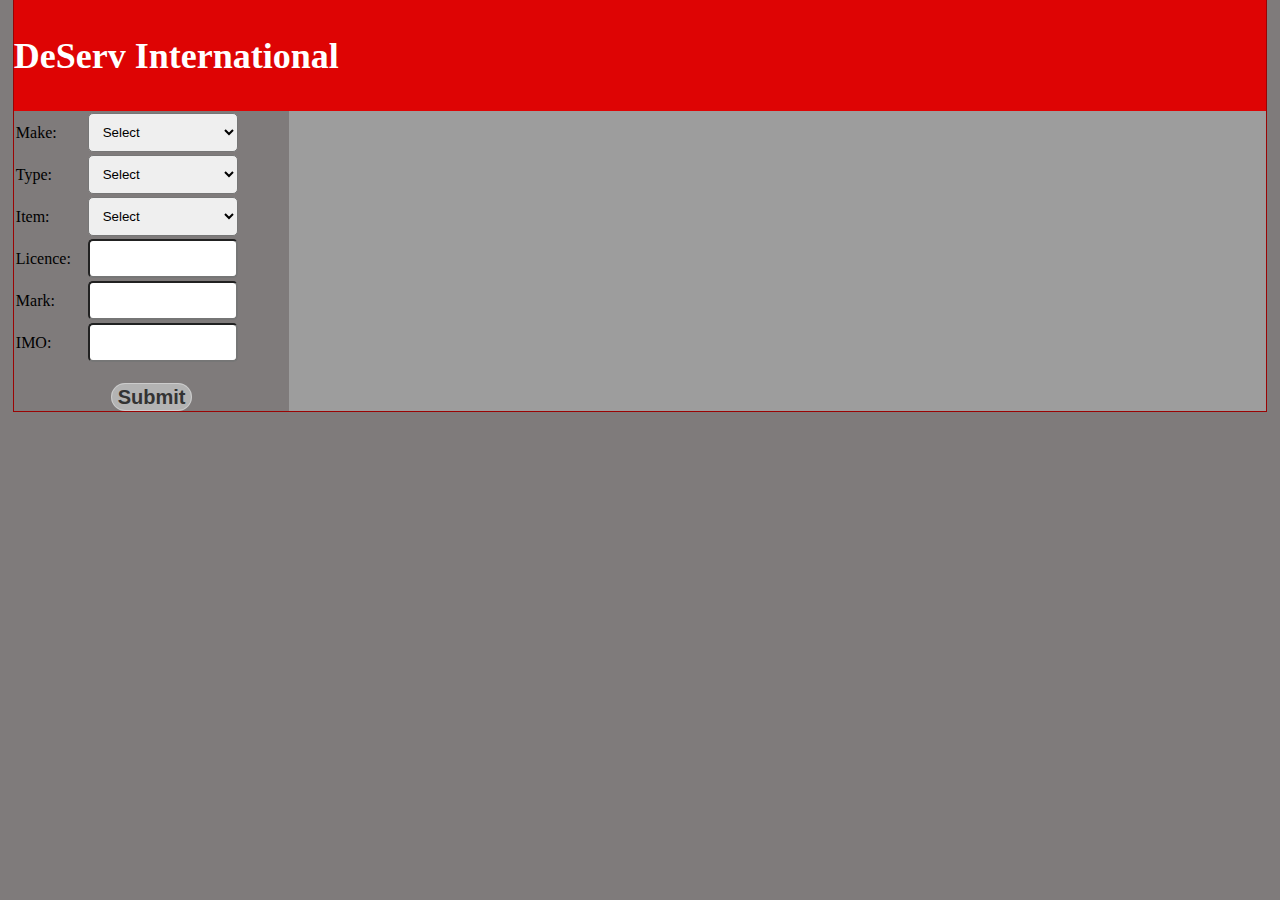
<file: Index.html>
<html lang=“en”>
<head><meta http-equiv="Content-Type" content="text/html; charset=UTF-8">

<title>DeServ International</title>
<link href="mainCss.css" rel="stylesheet" type="text/css">
<!--The following script tag downloads a font from the Adobe Edge Web Fonts server for use within the web page. We recommend that you do not modify it.-->
	<script>var __adobewebfontsappname__="dreamweaver"</script>
	
	<link href="../formLoad.js">
	
	 <script type="text/javascript">
        var subcategory = {
            MAN: ["S50MCC", "S60MCC", "S70MCC"],
            SULZER: ["RTA62U", "RTA72U", "RTA84"],
            MITSUBISHI: ["UEC52", "UEC60"]
        }
		
		function makeSubmenu(value) {
            if (value.length == 0) document.getElementById("categorySelect").innerHTML = "<option></option>";
            else {
                var citiesOptions = "";
                for (categoryId in subcategory[value]) {
                    citiesOptions += "<option>" + subcategory[value][categoryId] + "</option>";
                }
                document.getElementById("categorySelect").innerHTML = citiesOptions;
            }
        }

        function displaySelected() {
            var country = document.getElementById("category").value;
            var city = document.getElementById("categorySelect").value;
            alert(country + "\n" + city);
        }

        function resetSelection() {
            document.getElementById("category").selectedIndex = 0;
            document.getElementById("categorySelect").selectedIndex = 0;
        }
    </script>
	
	

</head>

<body onload="resetSelection()">
<table width="98%" border="0" align="center" cellpadding="0" cellspacing="0" class="main-table-border">
  <tbody>
    <tr>
      <td colspan="2" align="left" valign="middle"><div class="primary_header">
          DeServ International </div>       		
	</td></tr>
    <tr>
      <td width="22%" valign="top" bgcolor="#7F7B7B">
          <table width="100%" border="0" bgcolor="#7F7B7B" align="left" cellpadding="1" cellspacing="1">
	    <form name="myform" id="myForm"></form><tbody>
    <tr>
      <td width="26%">Make: </td>
      <td width="74%"><select name="category" onchange="makeSubmenu(this.value)" class="rounded-input" id="category">
		  <option value="" disabled="" selected="">Select</option>
        <option>MAN</option>
		<option>SULZER</option>
		<option>MITSUBISHI</option>
		  </select>		
		</td>
    </tr>
    <tr>
      <td>Type:</td>
      <td><strong>
        <select id="categorySelect" name="make2" class="rounded-input">
			<option value="" disabled="" selected="">Select</option>
<option></option>
        </select>
      </strong></td>
		
    </tr>
    <tr>
      <td> Item: </td>
      <td><select name="make5" class="rounded-input" id="make5">
        <option value="abb">Select</option>
        <option value=" ">Liner </option>
        <option value=" ">Crown </option>
        <option value=" ">Head </option>
        <option value=" ">Skirt </option>
      </select></td>
		
    </tr>
    <tr>
      <td>Licence:</td>
      <td>        <input name="textfield" type="text" class="rounded-input" id="textfield"></td>
    </tr>
    <tr>
      <td>Mark:</td>
      <td><input name="textfield2" type="text" class="rounded-input" id="textfield2"></td>
    </tr>
    <tr>
      <td>IMO:</td>
      <td><input name="textfield3" type="text" class="rounded-input" id="textfield3"></td>
    </tr>
    <tr>
      <td colspan="2" style="text-align: center">&nbsp;</td>
    </tr>
    <tr>
      <td colspan="2" bgcolor="#7F7B7B" style="text-align: center">
		  <a href="pg1.html" class="button">Submit</a>

		 
      </td></tr>
  </tbody>
</table>
			</td>
	  <td width="78%" align="center" valign="top" bgcolor="#9D9D9D">
	
	    <p></p>
    	
	</td>

    </tr>
  </tbody>
</table>


</body></html>
</file>
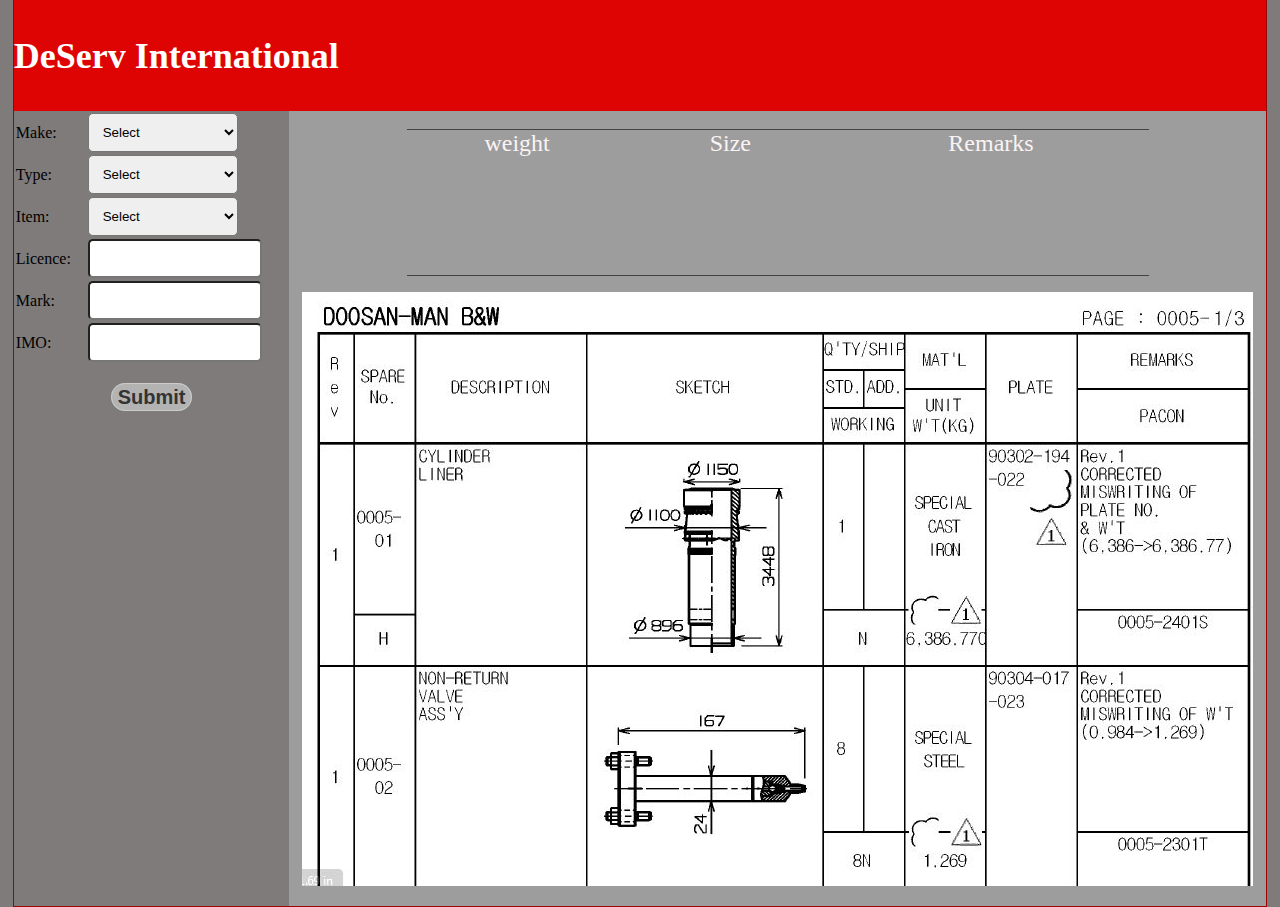
<file: pg1.html>
<!doctype html>
<html>
<head>
<meta charset="utf-8">
<title>DeServ International</title>
<link href="mainCss.css" rel="stylesheet" type="text/css">
<!--The following script tag downloads a font from the Adobe Edge Web Fonts server for use within the web page. We recommend that you do not modify it.-->
	<script>var __adobewebfontsappname__="dreamweaver"</script>
	
	<link href="formLoad.js">
	
	 <script type="text/javascript">
        var subcategory = {
            MAN: ["S50MCC", "S60MCC", "S70MCC"],
            SULZER: ["RTA62U", "RTA72U", "RTA84"],
            MITSUBISHI: ["UEC52", "UEC60"]
        }
		
		function makeSubmenu(value) {
            if (value.length == 0) document.getElementById("categorySelect").innerHTML = "<option></option>";
            else {
                var citiesOptions = "";
                for (categoryId in subcategory[value]) {
                    citiesOptions += "<option>" + subcategory[value][categoryId] + "</option>";
                }
                document.getElementById("categorySelect").innerHTML = citiesOptions;
            }
        }

        function displaySelected() {
            var country = document.getElementById("category").value;
            var city = document.getElementById("categorySelect").value;
            alert(country + "\n" + city);
        }

        function resetSelection() {
            document.getElementById("category").selectedIndex = 0;
            document.getElementById("categorySelect").selectedIndex = 0;
        }
    </script>
	
	

</head>

<body onload="resetSelection()">
<table width="98%" border="0" align="center" cellpadding="0" cellspacing="0" class="main-table-border">
  <tbody>
    <tr>
      <td colspan="2" align="left" valign="middle"><div class="primary_header">
          DeServ International </div>       		
	</tr>
    <tr>
      <td width="22%" valign="top" bgcolor="#7F7B7B">
          <table width="100%" border="0" bgcolor="#7F7B7B" align="left" cellpadding="1" cellspacing="1">
	    <form name="myform" id="myForm"><tbody>
    <tr>
      <td width="26%">Make: </td>
      <td width="74%"><select name="category" onchange="makeSubmenu(this.value)" class="rounded-input" id="category">
		  <option value="" disabled selected>Select</option>
        <option>MAN</option>
		<option>SULZER</option>
		<option>MITSUBISHI</option>
		  </select>		
		</td>
    </tr>
    <tr>
      <td>Type:</td>
      <td><strong>
        <select id="categorySelect" name="make2" class="rounded-input">
			<option value="" disabled selected>Select</option>
<option></option>
        </select>
      </strong></td>
		
    </tr>
    <tr>
      <td> Item: </td>
      <td><select name="make5" class="rounded-input" id="make5">
        <option value="abb">Select</option>
        <option value=" ">Liner </option>
        <option value=" ">Crown </option>
        <option value=" ">Head </option>
        <option value=" ">Skirt </option>
      </select></td>
		
    </tr>
    <tr>
      <td>Licence:</td>
      <td>        <input name="textfield" type="text" class="rounded-input" id="textfield"></td>
    </tr>
    <tr>
      <td>Mark:</td>
      <td><input name="textfield2" type="text" class="rounded-input" id="textfield2"></td>
    </tr>
    <tr>
      <td>IMO:</td>
      <td><input name="textfield3" type="text" class="rounded-input" id="textfield3"></td>
    </tr>
    <tr>
      <td colspan="2" style="text-align: center">&nbsp;</td>
    </tr>
    <tr>
      <td colspan="2" bgcolor="#7F7B7B" style="text-align: center">
		  <a href="pg2.html" class="button">Submit</a>

		 
      </tr>
  </tbody></form>
</table></td>
	  <td width="78%" align="center" valign="top" bgcolor="#9D9D9D"><br>
	    <table width="76%" cellpadding="0" cellspacing="0" class="info-table">
	    <tbody>
	      <tr>
	        <td width="14%" style="color: #FAF3F4; font-family: Cambria, 'Hoefler Text', 'Liberation Serif', Times, 'Times New Roman', serif; font-size: 24px; text-align: center;">weight </td>
	        <td width="13%" style="color: #FAF3F4; font-family: Cambria, 'Hoefler Text', 'Liberation Serif', Times, 'Times New Roman', serif; font-size: 24px; text-align: center;">Size</td>
	        <td width="20%" style="color: #FAF3F4; font-family: Cambria, 'Hoefler Text', 'Liberation Serif', Times, 'Times New Roman', serif; font-size: 24px; text-align: center;">Remarks</td>
	        </tr>
	      <tr>
	        <td>&nbsp;</td>
	        <td>&nbsp;</td>
	        <td><p>&nbsp;</p>
	          <p>&nbsp;</p>
	          <p>&nbsp;</p></td>
	        </tr>
	      </tbody>
      </table>
      <p><a href="Liner & Quill - Spare Parts Manual.jpg" target="new"><img src="Liner & Quill - Spare Parts Manual.jpg" width="951" height="594" alt=""/></a></a></p></td>

    </tr>
  </tbody>
</table>
</body>
</html>
</file>
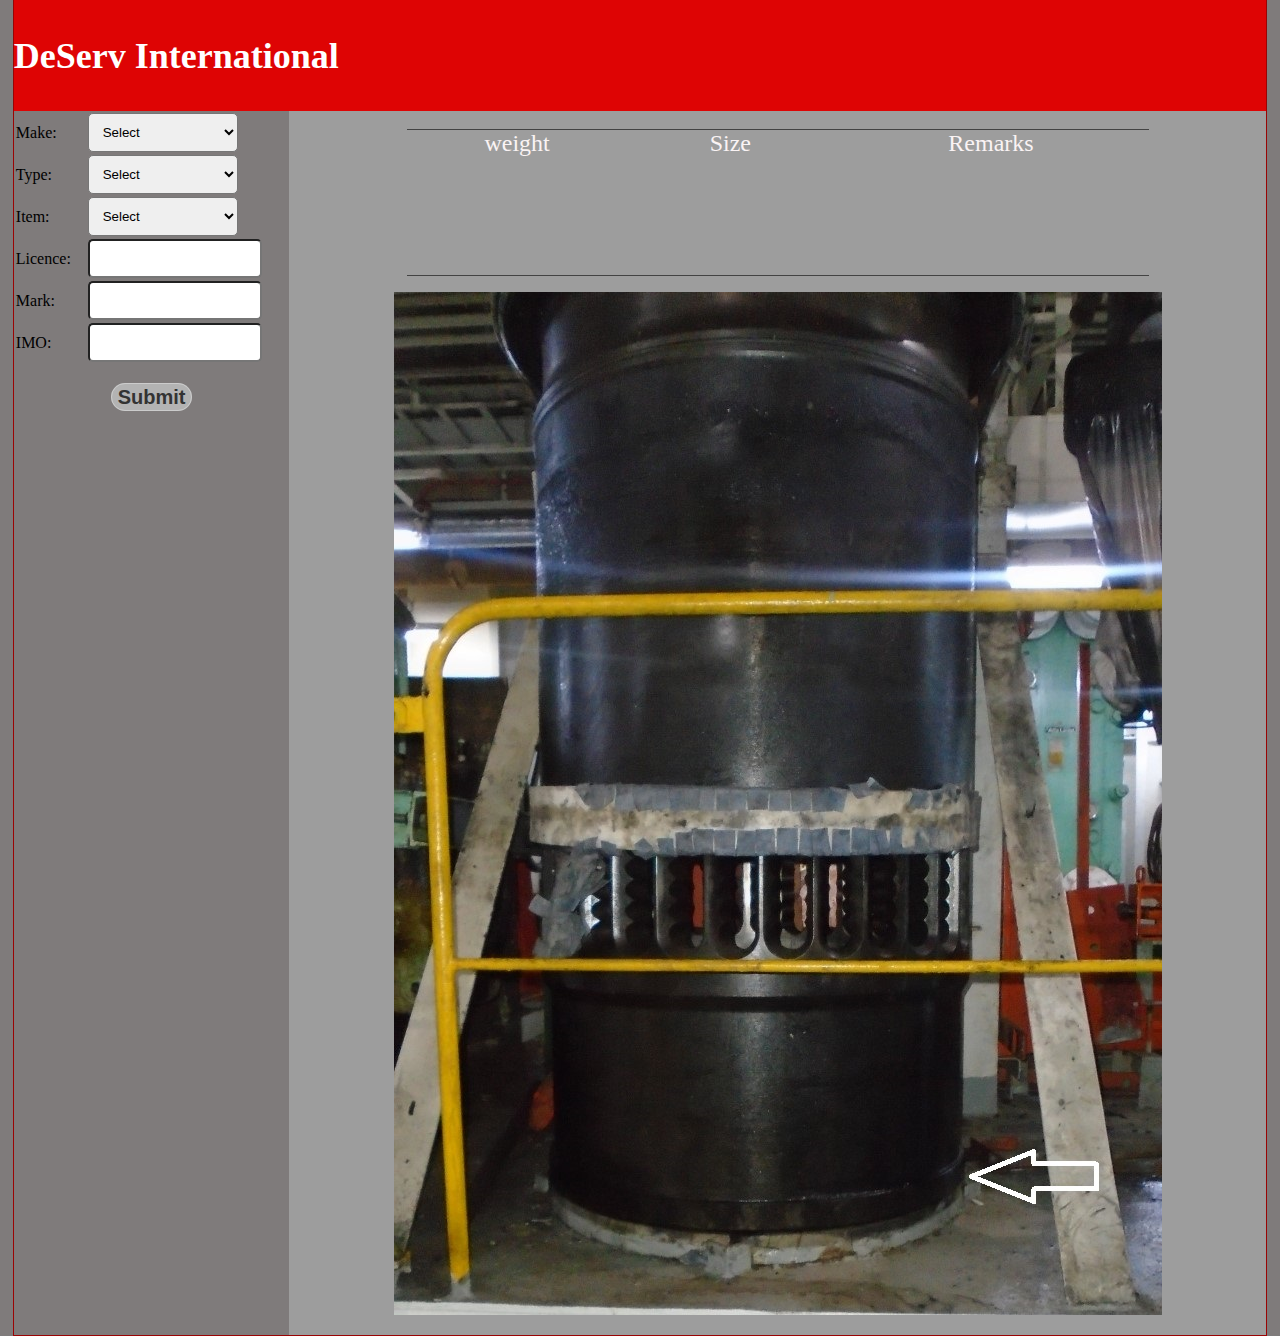
<file: pg2.html>
<!doctype html>
<html>
<head>
<meta charset="utf-8">
<title>DeServ International</title>
<link href="mainCss.css" rel="stylesheet" type="text/css">
<!--The following script tag downloads a font from the Adobe Edge Web Fonts server for use within the web page. We recommend that you do not modify it.-->
	<script>var __adobewebfontsappname__="dreamweaver"</script>
	
	<link href="formLoad.js">
	
	 <script type="text/javascript">
        var subcategory = {
            MAN: ["S50MCC", "S60MCC", "S70MCC"],
            SULZER: ["RTA62U", "RTA72U", "RTA84"],
            MITSUBISHI: ["UEC52", "UEC60"]
        }
		
		function makeSubmenu(value) {
            if (value.length == 0) document.getElementById("categorySelect").innerHTML = "<option></option>";
            else {
                var citiesOptions = "";
                for (categoryId in subcategory[value]) {
                    citiesOptions += "<option>" + subcategory[value][categoryId] + "</option>";
                }
                document.getElementById("categorySelect").innerHTML = citiesOptions;
            }
        }

        function displaySelected() {
            var country = document.getElementById("category").value;
            var city = document.getElementById("categorySelect").value;
            alert(country + "\n" + city);
        }

        function resetSelection() {
            document.getElementById("category").selectedIndex = 0;
            document.getElementById("categorySelect").selectedIndex = 0;
        }
    </script>
	
	

</head>

<body onload="resetSelection()">
<table width="98%" border="0" align="center" cellpadding="0" cellspacing="0" class="main-table-border">
  <tbody>
    <tr>
      <td colspan="2" align="left" valign="middle"><div class="primary_header">
          DeServ International </div>       		
	</tr>
    <tr>
      <td width="22%" valign="top" bgcolor="#7F7B7B">
          <table width="100%" border="0" bgcolor="#7F7B7B" align="left" cellpadding="1" cellspacing="1">
	    <form name="myform" id="myForm"><tbody>
    <tr>
      <td width="26%">Make: </td>
      <td width="74%"><select name="category" onchange="makeSubmenu(this.value)" class="rounded-input" id="category">
		  <option value="" disabled selected>Select</option>
        <option>MAN</option>
		<option>SULZER</option>
		<option>MITSUBISHI</option>
		  </select>		
		</td>
    </tr>
    <tr>
      <td>Type:</td>
      <td><strong>
        <select id="categorySelect" name="make2" class="rounded-input">
			<option value="" disabled selected>Select</option>
<option></option>
        </select>
      </strong></td>
		
    </tr>
    <tr>
      <td> Item: </td>
      <td><select name="make5" class="rounded-input" id="make5">
        <option value="abb">Select</option>
        <option value=" ">Liner </option>
        <option value=" ">Crown </option>
        <option value=" ">Head </option>
        <option value=" ">Skirt </option>
      </select></td>
		
    </tr>
    <tr>
      <td>Licence:</td>
      <td>        <input name="textfield" type="text" class="rounded-input" id="textfield"></td>
    </tr>
    <tr>
      <td>Mark:</td>
      <td><input name="textfield2" type="text" class="rounded-input" id="textfield2"></td>
    </tr>
    <tr>
      <td>IMO:</td>
      <td><input name="textfield3" type="text" class="rounded-input" id="textfield3"></td>
    </tr>
    <tr>
      <td colspan="2" style="text-align: center">&nbsp;</td>
    </tr>
    <tr>
      <td colspan="2" bgcolor="#7F7B7B" style="text-align: center">
		  <a href="Index.html" class="button">Submit</a>

		 
      </tr>
  </tbody></form>
</table></td>
	  <td width="78%" align="center" valign="top" bgcolor="#9D9D9D"><br>
	    <table width="76%" cellpadding="0" cellspacing="0" class="info-table">
	    <tbody>
	      <tr>
	        <td width="14%" style="color: #FAF3F4; font-family: Cambria, 'Hoefler Text', 'Liberation Serif', Times, 'Times New Roman', serif; font-size: 24px; text-align: center;">weight </td>
	        <td width="13%" style="color: #FAF3F4; font-family: Cambria, 'Hoefler Text', 'Liberation Serif', Times, 'Times New Roman', serif; font-size: 24px; text-align: center;">Size</td>
	        <td width="20%" style="color: #FAF3F4; font-family: Cambria, 'Hoefler Text', 'Liberation Serif', Times, 'Times New Roman', serif; font-size: 24px; text-align: center;">Remarks</td>
	        </tr>
	      <tr>
	        <td>&nbsp;</td>
	        <td>&nbsp;</td>
	        <td><p>&nbsp;</p>
	          <p>&nbsp;</p>
	          <p>&nbsp;</p></td>
	        </tr>
	      </tbody>
      </table>
      <p><a href="Liner bottom .JPG" target="new"><img src="Liner bottom .JPG" width="768" height="1023" alt=""/></a></a></p></td>

    </tr>
  </tbody>
</table>
</body>
</html>
</file>
<file: mainCss.css>
body {
    font-family: source-sans-pro;
    background-color: #7F7B7B;
    margin-top: 0px;
    margin-right: 0px;
    margin-bottom: 0px;
    margin-left: 0px;
    font-style: normal;
    font-weight: 200;
}

.container {
	background-color: #FFFFFF;
	width: 90%;
	margin-left: auto;
	margin-right: auto;
	border-bottom-width: 0px;
	padding-left: 0px;
	padding-top: 0px;
	padding-right: 0px;
	padding-bottom: 0px;
}
.title {
    
}
.sub-title {
    font-weight: 400;
    font-style: normal;
    font-family: Cambria, "Hoefler Text", "Liberation Serif", Times, "Times New Roman", serif;
    background-color: #B3B3B3;
    color: #070707;
    letter-spacing: 0px;
    text-align: left;
    padding-left: 15px;
    padding-top: 15px;
    font-size: 18px;
	
}

.main-table-border{
    border-right: 1px solid #9A0404;
    border-left: 1px solid #9A0404;
    border-bottom: 1px solid #9A0404;
    font-style: normal;
}


.form-submit-button {
    background: #B3B3B3;
    color: #fff;
    border: 1px solid #eee;
    border-radius: 20px;
    text-shadow: none;
	height:45px; width:100px;
	font-size: 20px;
		
}

.button {
  font: bold 20px Arial;
  text-decoration: none;
  background-color: #B3B3B3;
  color: #333333;
  border: 1px solid #eee;
  border-radius: 20px;
  padding: 2px 6px 2px 6px;
  border-top: 1px solid #CCCCCC;
  border-right: 1px solid #CCCCCC;
  border-bottom: 1px solid #CCCCCC;
  border-left: 1px solid #CCCCCC;
}







.home
{
	padding-right: 10px;
    color: #FFFFFF;
    font-family: Gotham, "Helvetica Neue", Helvetica, Arial, sans-serif;
    font-style: normal;
    font-weight: bolder;
    font-size: 16px;

}
.primary_header {
    font-weight: bold;
    font-style: normal;
    font-family: Baskerville, "Palatino Linotype", Palatino, "Century Schoolbook L", "Times New Roman", serif;
    text-align: left;
    color: #FFFFFF;
    letter-spacing: 0px;
    font-size: 36px;
    width: 100%;
    height: 75px;
    padding-top: 35px;
    padding-bottom: 1px;
    clear: left;
    background-color: #DE0404;
} 

.info-table{
    border-right: 1px solid #00000;
    border-left: 1px solid #00000;
    border-top: 1px solid #434343;    
	border-bottom: 1px solid #434343;

	
}

.secondary_header {
	width: 100%;
	align-items: center;
	padding-left: 20px;
	padding-top: 50px;
	padding-bottom: 50px;
	background-color: #B3B3B3;
	clear: left;
}

.rounded-input {
    padding: 10px;
    border-radius: 5px;
	width:150px;
}
.mainbody {
    padding-top: 10px;
    padding-bottom: 10px;
    clear: left;
    border-bottom: 2px solid #2C9AB7;
}
</file>
